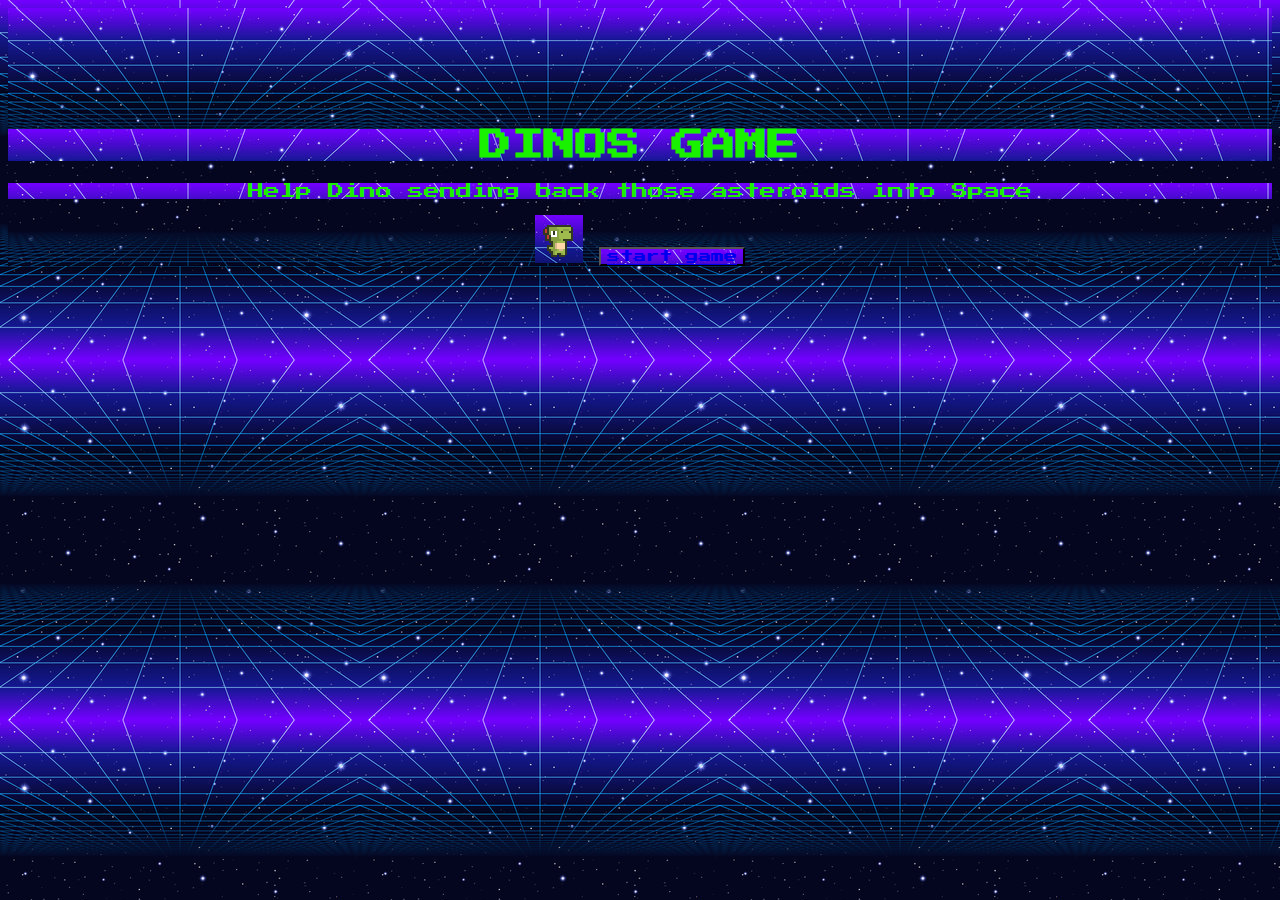
<file: index.html>
<!DOCTYPE html>
<html lang="en">
    <head>
        <meta charset="UTF-8" />
        <meta name="viewport" content="width=device-width, initial-scale=1.0" />
        <link rel="stylesheet" href="start.css" />
     
        <style>
            @import url('https://fonts.googleapis.com/css2?family=Montserrat:wght@100&family=Press+Start+2P&display=swap');
            </style>
    </head>
    <body>
        <h1>DINOS GAME</h1>
        <p>Help Dino sending back those asteroids into Space</p>
        <img src="img/dino/playerimg.gif" alt="dino">
             <button class="animated-button"><a href="index2.html">start game</a></button>
    </body>
</html>
</file>
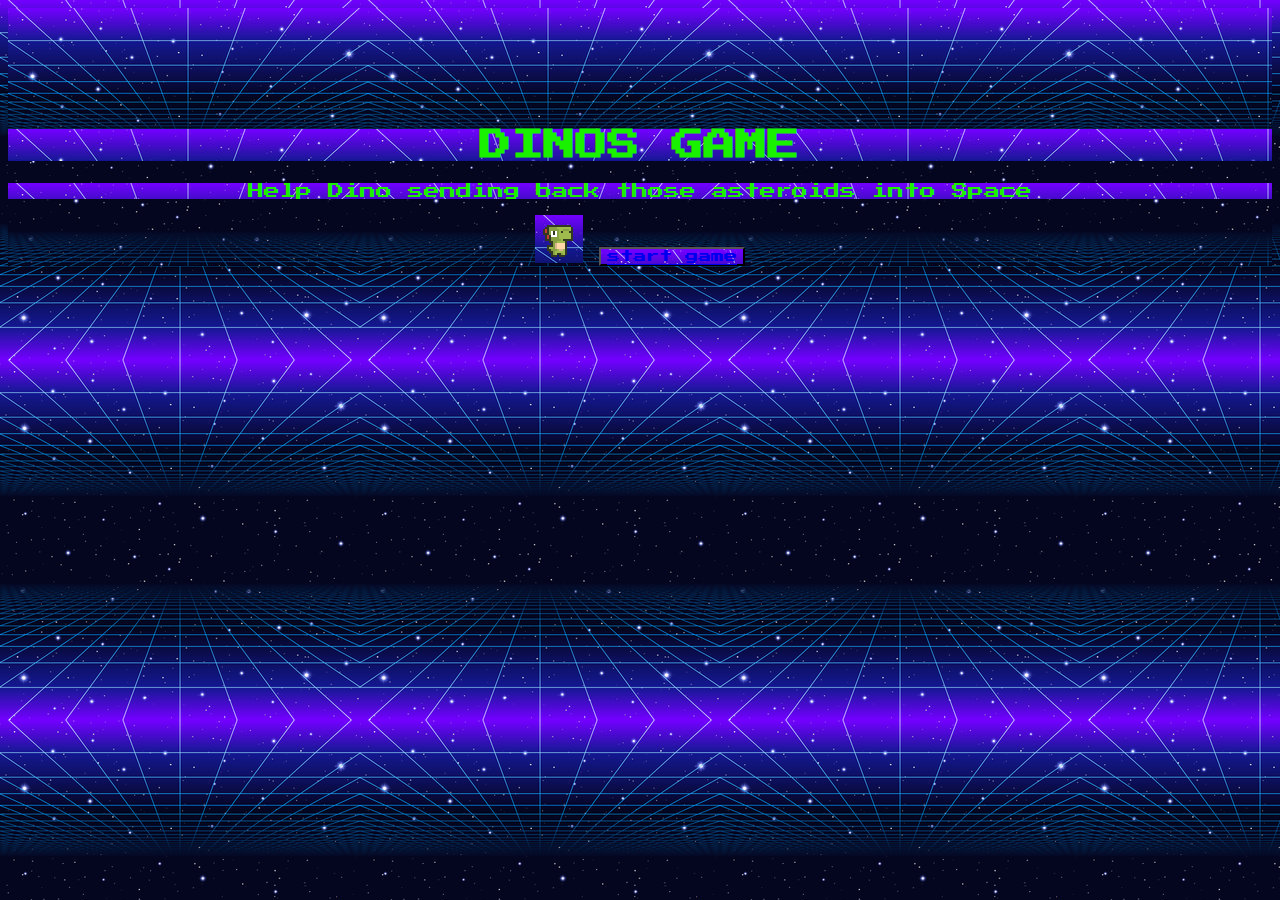
<file: start.html>
<!DOCTYPE html>
<html lang="en">
    <head>
        <meta charset="UTF-8" />
        <meta name="viewport" content="width=device-width, initial-scale=1.0" />
        <link rel="stylesheet" href="./start.css" />
        <style>
            @import url('https://fonts.googleapis.com/css2?family=Montserrat:wght@100&family=Press+Start+2P&display=swap');
            </style>
    </head>
    <body>
        <h1>DINOS GAME</h1>
        <p>Help Dino sending back those asteroids into Space</p>
        <img src="./img/dino/playerimg.gif" alt="dino">
             <button class="animated-button"><a href="./index2.html">start game</a></button>
    </body>
</html>
</file>
<file: start.css>
* {
    font-family: 'Press Start 2P', cursive;
background-image: url("backgroundstart.jpg");
}


body {
    color: rgb(25, 241, 1);
    text-align: center;
    padding-top: 100px;
}
</file>
